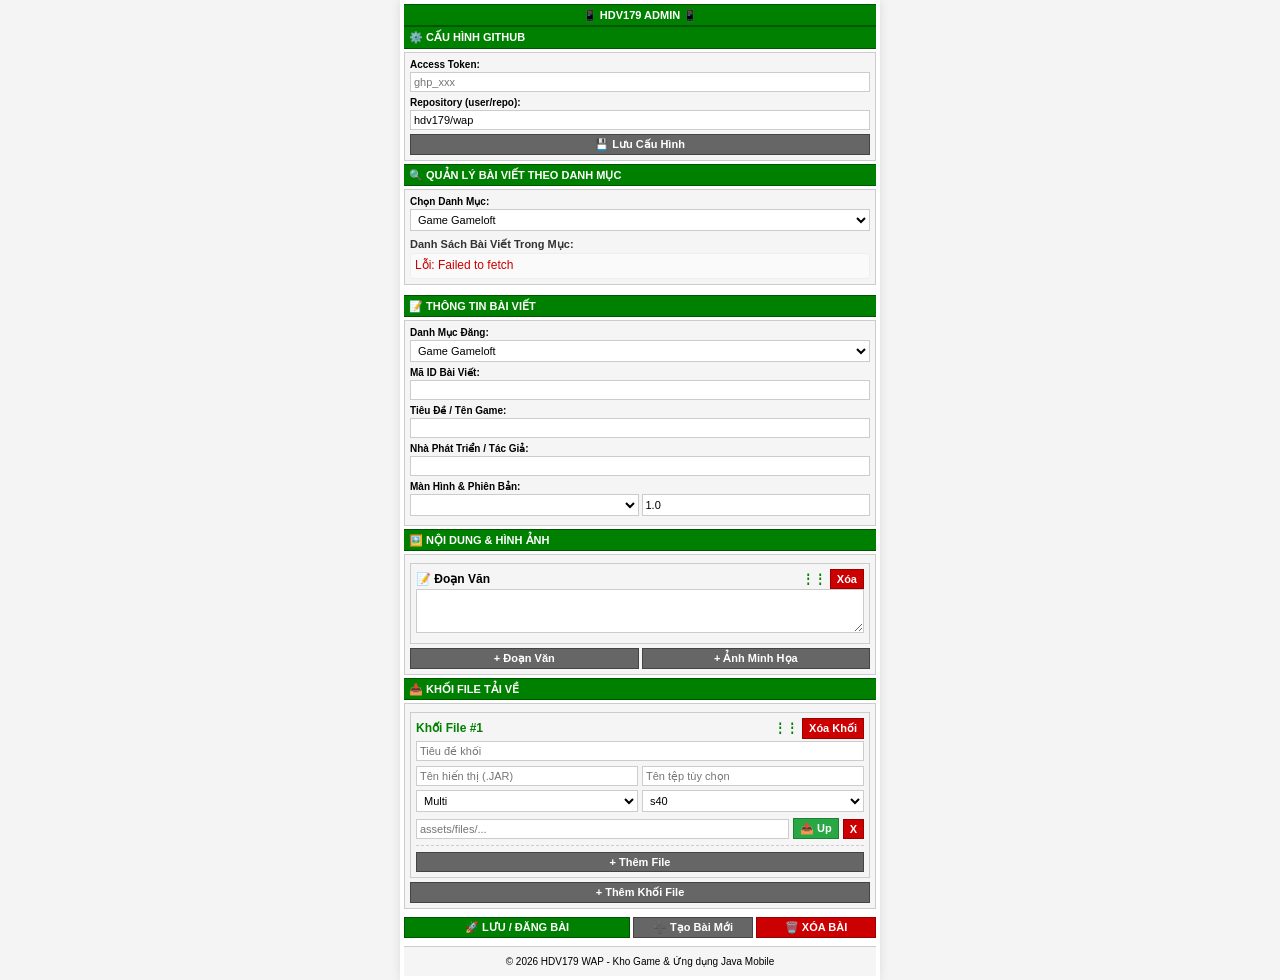
<file: index.html>
<!DOCTYPE html>
<html lang="vi">
<head>
    <meta charset="UTF-8">
    <meta name="viewport" content="width=device-width, initial-scale=1.0, maximum-scale=1.0, user-scalable=no">
    <link rel="icon" href="favicon-64.png" type="image/png">
    <title>Admin WAP Builder</title>
    <link rel="stylesheet" href="style.css">
    <script src="admin.js" defer></script>
</head>
<body>
    <div class="wap-container">
        <div class="wap-wrapper">
            
            <div class="title-head" style="text-align: center;">
            📱 HDV179 ADMIN 📱
            </div>
            <!-- CẤU HÌNH GITHUB -->
            <div class="title-head">⚙️ CẤU HÌNH GITHUB</div>
            <div class="wap-card">
                <div class="form-group"><label>Access Token:</label><input type="password" id="gh-token" class="form-control" placeholder="ghp_xxx"></div>
                <div class="form-group"><label>Repository (user/repo):</label><input type="text" id="gh-repo" class="form-control" placeholder="hdv179/wap"></div>
                <button type="button" id="btn-save-config" class="btn btn-secondary btn-block">💾 Lưu Cấu Hình</button>
            </div>

            <!-- DANH MỤC & DANH SÁCH BÀI VIẾT -->
            <div class="title-head">🔍 QUẢN LÝ BÀI VIẾT THEO DANH MỤC</div>
            <div class="wap-card">
                <div class="form-group">
                    <label>Chọn Danh Mục:</label>
                    <select id="search-category" class="form-control">
                        <option value="gameloft">Game Gameloft</option>
                        <option value="teamobi">Game TeaMobi & Mod</option>
                        <option value="gameonline">Game Online</option>
                        <option value="gameoffline">Game Offline</option>
                        <option value="gameviethoa">Game Việt Hóa</option>
                        <option value="trinhduyet">Trình Duyệt</option>
                        <option value="ungdung">Ứng Dụng</option>
                        <option value="hinhnen">Hình Nền</option>
                        <option value="nhacchuong">Nhạc Chuông</option>
                        <option value="chude">Chủ Đề (Theme)</option>
                        <option value="doctruyen">Đọc Truyện</option>
                        <option value="thuthuat">Thủ Thuật</option>
                    </select>
                </div>
                <div style="margin-top: 6px; font-weight: bold; font-size: 11px; color: #333;">Danh Sách Bài Viết Trong Mục:</div>
                <div id="category-items-list" style="max-height: 180px; overflow-y: auto; font-size: 11px; border: 1px solid #eee; padding: 4px; background: #fafafa; margin-top: 2px; border-radius: 3px;"></div>
            </div>

            <!-- FORM BÀI VIẾT -->
            <form id="builder-form" style="margin-top: 10px;">
                <div class="title-head">📝 THÔNG TIN BÀI VIẾT</div>
                <div class="wap-card">
                    <div class="form-group">
                        <label>Danh Mục Đăng:</label>
                        <select id="game-category" class="form-control">
                            <option value="gameloft">Game Gameloft</option>
                            <option value="teamobi">Game TeaMobi & Mod</option>
                            <option value="gameonline">Game Online</option>
                            <option value="gameoffline">Game Offline</option>
                            <option value="gameviethoa">Game Việt Hóa</option>
                            <option value="trinhduyet">Trình Duyệt</option>
                            <option value="ungdung">Ứng Dụng</option>
                            <option value="hinhnen">Hình Nền</option>
                            <option value="nhacchuong">Nhạc Chuông</option>
                            <option value="chude">Chủ Đề (Theme)</option>
                            <option value="doctruyen">Đọc Truyện</option>
                            <option value="thuthuat">Thủ Thuật</option>
                        </select>
                    </div>
                    <div class="form-group"><label>Mã ID Bài Viết:</label><input type="text" id="game-id" class="form-control" required></div>
                    <div class="form-group"><label>Tiêu Đề / Tên Game:</label><input type="text" id="game-title" class="form-control" required></div>
                    <div class="form-group"><label>Nhà Phát Triển / Tác Giả:</label><input type="text" id="game-vendor" class="form-control"></div>
                    <div class="form-group">
                        <label>Màn Hình & Phiên Bản:</label>
                        <div style="display:flex; gap:3px;">
                            <select id="game-screen" class="form-control" style="flex:1;">
                                <option value="Multi Screen">Multi Screen</option>
                                <option value="128x128">128x128</option>
                                <option value="128x160">128x160</option>
                                <option value="176x208">176x208</option>
                                <option value="176x220">176x220</option>
                                <option value="240x320">240x320</option>
                                <option value="240x400">240x400</option>
                                <option value="320x240">320x240</option>
                                <option value="360x640">360x640</option>
                            </select>
                            <input type="text" id="game-version" class="form-control" value="1.0" style="flex:1;">
                        </div>
                    </div>
                </div>

                <div class="title-head">🖼️ NỘI DUNG & HÌNH ẢNH</div>
                <div class="wap-card">
                    <div id="blocks-container"></div>
                    <div style="display:flex; gap:3px; margin-top:4px;">
                        <button type="button" id="btn-add-text" class="btn btn-secondary" style="flex:1;">+ Đoạn Văn</button>
                        <button type="button" id="btn-add-image" class="btn btn-secondary" style="flex:1;">+ Ảnh Minh Họa</button>
                    </div>
                </div>

                <div class="title-head">📥 KHỐI FILE TẢI VỀ</div>
                <div class="wap-card">
                    <div id="dl-groups-container" style="width: 100%;"></div>
                    <button type="button" id="btn-add-group" class="btn btn-secondary btn-block" style="margin-top:4px;">+ Thêm Khối File</button>
                </div>

                <div style="display:flex; gap:3px; margin:8px 0;">
                    <button type="submit" class="btn btn-block" style="flex:2;">🚀 LƯU / ĐĂNG BÀI</button>
                    <button type="button" id="btn-new-item" class="btn btn-secondary btn-block" style="flex:1;">➕ Tạo Bài Mới</button>
                    <button type="button" id="btn-delete-item" class="btn btn-danger btn-block" style="flex:1;">🗑️ XÓA BÀI</button>
                </div>
            </form>

            <div id="status-msg"></div>
            
            <div class="footer">&copy; 2026 HDV179 WAP - Kho Game &amp; Ứng dụng Java Mobile</div>
            
        </div>
    </div>
</body>
</html>
</file>
<file: style.css>
:root {
    --bg-body: #ffffff;
    --bg-card: #f5f5f5;
    --border-color: #cccccc;
    --text-color: #000000;
    --primary-main: #008000;
    --primary-dark: #005500;
    --link-color: #0000cc;
}

[data-theme="blue"] { --primary-main: #0066cc; --primary-dark: #004499; }
[data-theme="red"] { --primary-main: #cc0000; --primary-dark: #990000; }
[data-theme="dark"] {
    --bg-body: #121212; --bg-card: #1e1e1e;
    --border-color: #333333; --text-color: #e0e0e0;
    --primary-main: #2e7d32; --primary-dark: #1b5e20;
    --link-color: #64b5f6;
}

*, *:before, *:after {
    box-sizing: border-box !important;
    margin: 0; padding: 0;
    font-family: Tahoma, Verdana, Arial, sans-serif;
    font-size: 12px;
}

html, body {
    width: 100%; min-height: 100vh;
    background-color: #f4f4f4;
    color: var(--text-color);
    line-height: 1.3;
    display: flex; justify-content: center;
}

a { color: var(--link-color); text-decoration: none; }
a:hover { text-decoration: underline; }

.wap-container {
    width: 100%; max-width: 480px;
    margin: 0 auto;
    background-color: var(--bg-body);
    min-height: 100vh;
    overflow-x: hidden;
    box-shadow: 0 0 10px rgba(0,0,0,0.1);
}

.wap-wrapper { padding: 4px; width: 100%; }

.title-head {
    background-color: var(--primary-main);
    color: #ffffff; font-weight: bold;
    padding: 3px 5px; font-size: 11px;
    border-top: 1px solid var(--primary-dark);
    border-bottom: 1px solid var(--primary-dark);
}

.wap-card {
    background-color: var(--bg-card);
    border: 1px solid var(--border-color);
    padding: 5px; margin: 3px 0;
    width: 100%; max-width: 100%;
}

.btn {
    display: inline-block; padding: 3px 6px;
    background-color: var(--primary-main);
    color: #ffffff !important; font-weight: bold; font-size: 11px;
    border: 1px solid var(--primary-dark);
    cursor: pointer; text-align: center;
}
.btn-secondary { background-color: #666666; border-color: #444444; }
.btn-danger { background-color: #cc0000; border-color: #990000; }
.btn-upload { background-color: #28a745; border-color: #1e7e34; }
.btn-block { display: block; width: 100%; }

.form-group { margin-bottom: 4px; }
.form-group label { display: block; font-weight: bold; font-size: 10px; margin-bottom: 1px; }
.form-control {
    width: 100% !important; padding: 3px; font-size: 11px;
    border: 1px solid var(--border-color);
    background-color: var(--bg-body); color: var(--text-color);
    resize: vertical; word-wrap: break-word; white-space: pre-wrap;
    user-select: text;
    -webkit-user-select: text;
}

.upload-box, .file-row { width: 100%; display: flex; gap: 3px; align-items: center; margin-top: 2px; }
.drag-handle { cursor: move; color: var(--primary-main); font-weight: bold; user-select: none; }
.content-block-item.dragging, .dl-group-item.dragging { opacity: 0.6; border-style: dashed; }

.status-msg { margin: 4px 3px; padding: 4px; font-size: 11px; font-weight: bold; text-align: center; }
.status-msg.success { background-color: #d4edda; color: #155724; border: 1px solid #c3e6cb; }
.status-msg.error { background-color: #f8d7da; color: #721c24; border: 1px solid #f5c6cb; }

.footer { text-align: center; padding: 8px 4px; font-size: 10px; border-top: 1px solid var(--border-color); margin-top: 6px; background-color: var(--bg-card); }
</file>
